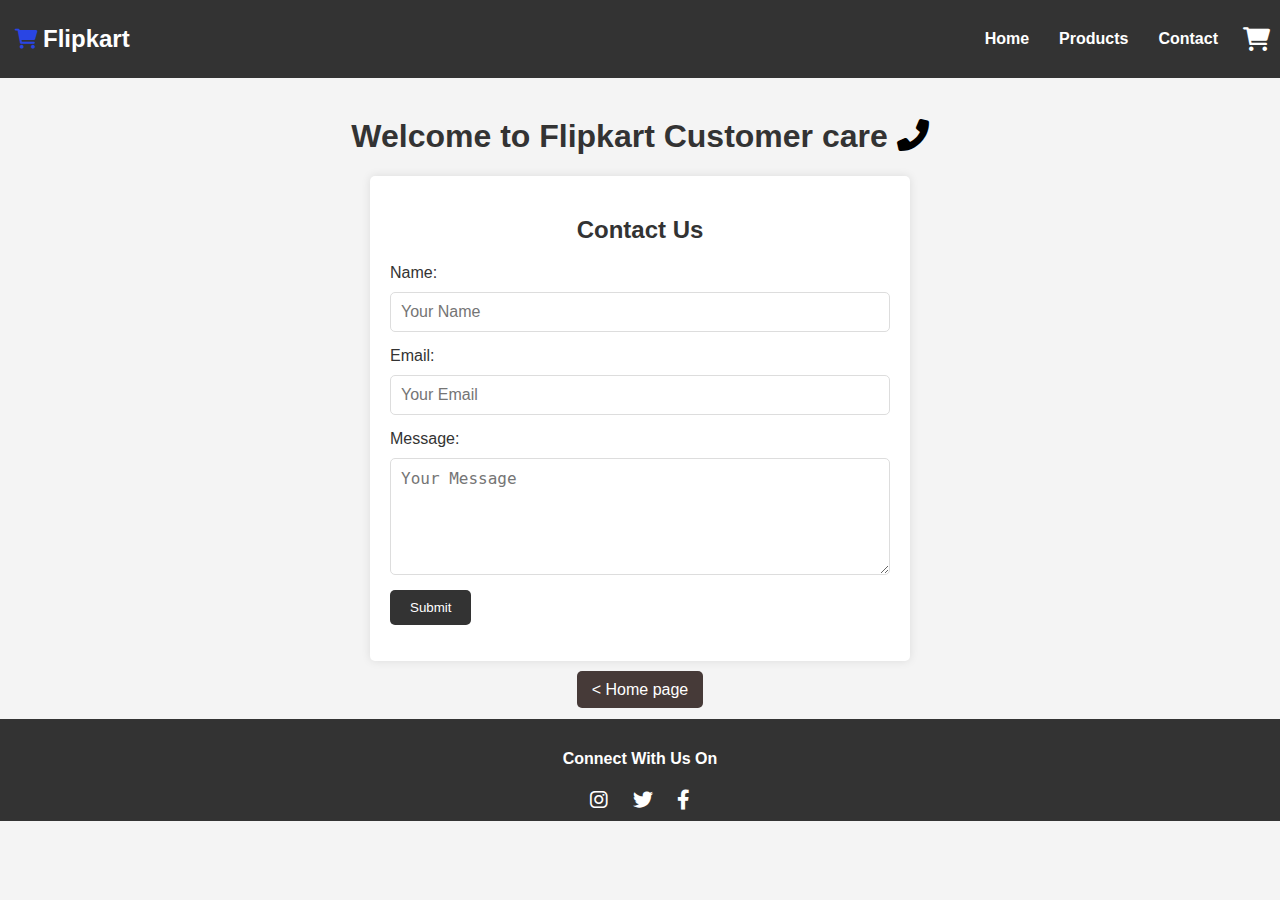
<file: contact.html>
<html>
    <head>
        <meta charset="UTF-8">
        <meta name="viewport" content="width=device-width, initial-scale=1.0">
        <title>Product Showcase</title>
        <link rel="stylesheet" href="style.css">
        <link rel="stylesheet" href="https://cdnjs.cloudflare.com/ajax/libs/font-awesome/6.0.0-beta3/css/all.min.css">
    </head>
    <body>

        <header>
            <nav>  
                <div class="logo-group">
                    <nav class="logo-icon">
                        <a href="#"> <i class="fas fa-shopping-cart"></i></a>
                    </nav>    
                    <h2 class="logo">Flipkart</h2>
                </div>
                <div class="group">
                    <input type="checkbox" id="menu-toggle">
                    <label for="menu-toggle" class="menu-icon">&#9776;</label>
                    <ul id="nav-links">
                       <li><a href="index.html">Home</a></li>
                       <li><a href="products.html">Products</a></li> 
                       <li><a href="contact.html">Contact</a></li>
                    </ul>
                    <nav class="cart-icon">
                       <a href="#"> <i class="fas fa-shopping-cart"></i></a>
                    </nav>
                </div>
            </nav>
        </header>
        <section class="contact">
            <h1 class="contact-dial">Welcome to Flipkart Customer care 
                <a href="#" aria-label="Call Us">
                   <i class="fas fa-phone-alt"></i>
                </a>
            </h1>
        </section>
        <section class="contact-form">
            <h2>Contact Us</h2>
            <form>
                <div class="form-group">
                    <label for="name">Name:</label>
                    <input type="text" id="name" name="name" placeholder="Your Name" required>
                </div>
                <div class="form-group">
                    <label for="email">Email:</label>
                    <input type="email" id="email" name="email" placeholder="Your Email" required>
                </div>
                <div class="form-group">
                    <label for="message">Message:</label>
                    <textarea id="message" name="message" rows="5" placeholder="Your Message" required></textarea>
                </div>
                <button type="submit">Submit</button>
            </form>
        </section>
        <div class="pagination">
            <a href="index.html" class="pagination-button">&lt;&nbsp;Home page</a>
        </div>
        <footer>
            <h4>Connect With Us On</h4>
            <div class="social-media">
                <a href="https://www.instagram.com" target="_blank" aria-label="Instagram"><i class="fab fa-instagram"></i></a>
                <a href="https://twitter.com" target="_blank" aria-label="Twitter"><i class="fab fa-twitter"></i></a>
                <a href="https://www.facebook.com" target="_blank" aria-label="Facebook"><i class="fab fa-facebook-f"></i></a>
            </div>
        </footer>
    </body>
</html>
</file>
<file: style.css>
body {
    font-family: Arial, sans-serif;
    margin: 0;
    padding: 0;
    background-color: #f4f4f4;
    color: #333;
  
}

header {
    background-color: #333;
    color: white;
    padding: 5px 0;
    position: relative; 
    width: 100%;
    z-index:1000;
}
.group{
    display:flex;
    justify-content: space space-between;
}
nav {
    display: flex;
    justify-content: space-between;
    align-items: center;
    padding: 0 5px;
}

.logo-group{
    display: flex;
    justify-content:space-between;
    margin-left:5px;
}
.logo-icon a{
    color:rgb(41, 69, 228);
    font-size: 20px;
}

nav ul {
    list-style: none;
    display: flex;
    gap: 10px;
    
}

nav ul li {
    margin: 0 10px;
}

nav ul li a {
    text-decoration: none;
    color: white;
    font-weight: bold;
}

nav ul li a:hover {
    color: #ddd;
}

.menu-icon {
    display: none;
    font-size: 2rem;
    cursor: pointer;
}

#menu-toggle {
    display: none;
}
.cart-icon {
    margin-left: 10px; 
}

.cart-icon a {
    color: white;
    font-size: 1.5rem;
    text-decoration: none;
}

.cart-icon a:hover {
    color: #ddd;
}

.carousel {
    width: 100%; 
    height: 400px; 
    margin: 20px auto;
    overflow: hidden;
}

.carousel-wrapper {
    display:flex;
    width: 100%;
    animation: slide 9s infinite;
    height:auto;

   
}

.carousel-wrapper img {
    width: 100%;
    height: auto;
    flex: 1 0 100%; 
}

@keyframes slide {
    0% {
        transform: translateX(0%);
    }
    25% {
        transform: translateX(-100%);
    }
    50% {
        transform: translateX(-200%);
    }
    75% {
        transform: translateX(-300%);
    }
    100% {
        transform: translateX(0%);
    }
}

.carousel {
    position: relative;
    max-width:800px;
}

.carousel label {
    position: absolute;
    top: 50%;
    transform: translateY(-50%); 
    background-color: black;
    color: white;
    border: none;
    padding:5px 10px;
    cursor: pointer;
    text-decoration: none;
    font-size: 20px;
}



.trending-products {
    text-align: center;
    padding: 20px;
    background-color: #f4f4f4;
    margin-right:20px;
}

.trending-products h2 {
    margin-bottom: 20px;
    font-size: 2rem;
    color: #333;
}
.product-grid-indexpage {
    display: grid;
    grid-template-columns: repeat(auto-fill, minmax(200px, 1fr)); 
     
    gap: 80px;
    justify-items: center;
    padding: 20px;
  
}
.show-now-btn {
    display: inline-block;
    padding: 10px 20px;
    background-color: #bb7a26;
    color: white;
    text-decoration: none;
    border-radius: 5px;
    font-size: 1.2rem;
    margin-bottom:15px;
    
}
.show-now-btn-container a:hover{
    background-color: rgb(12, 95, 12);
} 

.prod-container{
    width:100%;
    overflow:hidden;
    position:relative;
}

.product-page h1{
    text-align:center;
}

.product-grid {
    display:flex;
    justify-content: space-around;
    justify-items: center;
    padding: 20px;
    width:400%;
    transition: transform 0.3s ease-in-out;
    margin: 0 auto; 
}

.product-card {
    background-color: #f3f7f6fb;
    padding: 15px;
    text-align: center;
    border: 1px solid #ddd;
    border-radius: 5px;
    box-shadow: 0 4px 8px rgba(0, 0, 0, 0.1); 
    transition: transform 0.3s ease, box-shadow 0.3s ease; 
    box-sizing: border-box; 
   
}
.product-card:hover {
    transform: scale(1.05);
    box-shadow: 0 6px 12px rgba(0, 0, 0, 0.2); 
}

.product-card img {
    width: 100%;
    height: auto;
    margin-bottom: 15px;
}

.product-card h2 {
    font-size: 20px;
    margin-bottom: 10px;
}

.product-card p {
    font-size: 18px;
    color: #888;
}

.product-card button {
    background-color: #333;
    color: #fff;
    padding: 10px 20px;
    border: none;
    border-radius: 5px;
    cursor: pointer;
}

.product-card button:hover {
    background-color: #555;
}

.pagination {
    text-align: center;
    margin:10px 0;
   
}

.pagination-button {
    padding: 10px 15px;
    background-color: #463a38;
    color: #fff;
    border: none;
    border-radius: 5px;
    cursor: pointer;
    margin:10px 10px;
    text-decoration: none;
}
.page-number{
    padding: 10px 15px;
    background-color: #70441f;
    color: #fff;
    border: none;
    border-radius: 3px;
    cursor: pointer;
    margin:5px 5px;
}
.page-number:hover{
    background-color: #0f5c15;
}
.pagination-button:hover {
    background-color: #555;
}

#page-number

.pagination span {
    margin: 0 10px;
}

.contact h1 {
    margin-top:40px;
    text-align : center;
}
.contact-dial a{
    text-decoration: none;
    color: black;
}
.contact-form {
    background-color: #fff;
    padding: 20px;
    margin: 20px auto;
    max-width: 500px;
    border-radius: 5px;
    box-shadow: 0 0 10px rgba(0, 0, 0, 0.1);
}
.contact-form h2 {
    margin-bottom: 20px;
    text-align : center;
}

.contact-form .form-group {
    margin-bottom: 15px;
    text-align: left;
}

.contact-form label {
    display: block;
    margin-bottom: 5px;
}

.contact-form input[type="text"],
.contact-form input[type="email"],
.contact-form textarea {
    width: 100%;
    padding: 10px;
    margin-top: 5px;
    border: 1px solid #ddd;
    border-radius: 5px;
    font-size: 16px;
}

.contact-form button {
    background-color: #333;
    color: #fff;
    padding: 10px 20px;
    border: none;
    border-radius: 5px;
    cursor: pointer;
    text-align: center;
}

.contact-form button:hover {
    background-color: #555;
}


footer {
    background-color: #333;
    color: #fff;
    text-align: center;
    padding: 10px;
    margin-top: 20px;
}
.social-media {
    margin-top: 10px;
}

.social-media a {
    color: white; 
    margin: 0 10px;
    text-decoration: none; 
    font-size: 20px; 
    transition: color 0.3s; 
}

.social-media a:hover {
    color: #f39c12; 
}




@media (max-width: 768px) {
    nav ul {
        flex-direction: column;
        position: absolute;
        top: 60px;
        right: 0; 
        width: 100%; 
        background-color:rgb(78, 76, 76);
        height: 0; 
        opacity: 0; 
        overflow: hidden; 
        transition: height 0.5s ease, opacity 0.5s ease; 
    }


    nav ul li {
        text-align:left;
        padding: 10px 0;
        width: 100%;
        
    }
    .menu-icon {
        display: block;
    }
    #menu-toggle:checked ~ #nav-links {
        height: 150px; 
        opacity: 1; 
    }
    .cart-icon {
        position: absolute;
        right: 40px;
        top: 25px;
        margin-left: 0;
    }
    .carousel label {
        padding: 5px 10px;
        font-size: 16px;
    }

    .carousel .prev {
        left: 10px;  
    }

    .carousel .next {
        right: 10px; 
    }
    
   .product-grid {
        display:grid;
        grid-template-columns: repeat(3, 1fr);
        gap: 80px;
        justify-items: center;
        padding: 20px;
        width:300%;
        transition: transform 0.3s ease-in-out;
        margin: 0 auto; 
    }
}
</file>
